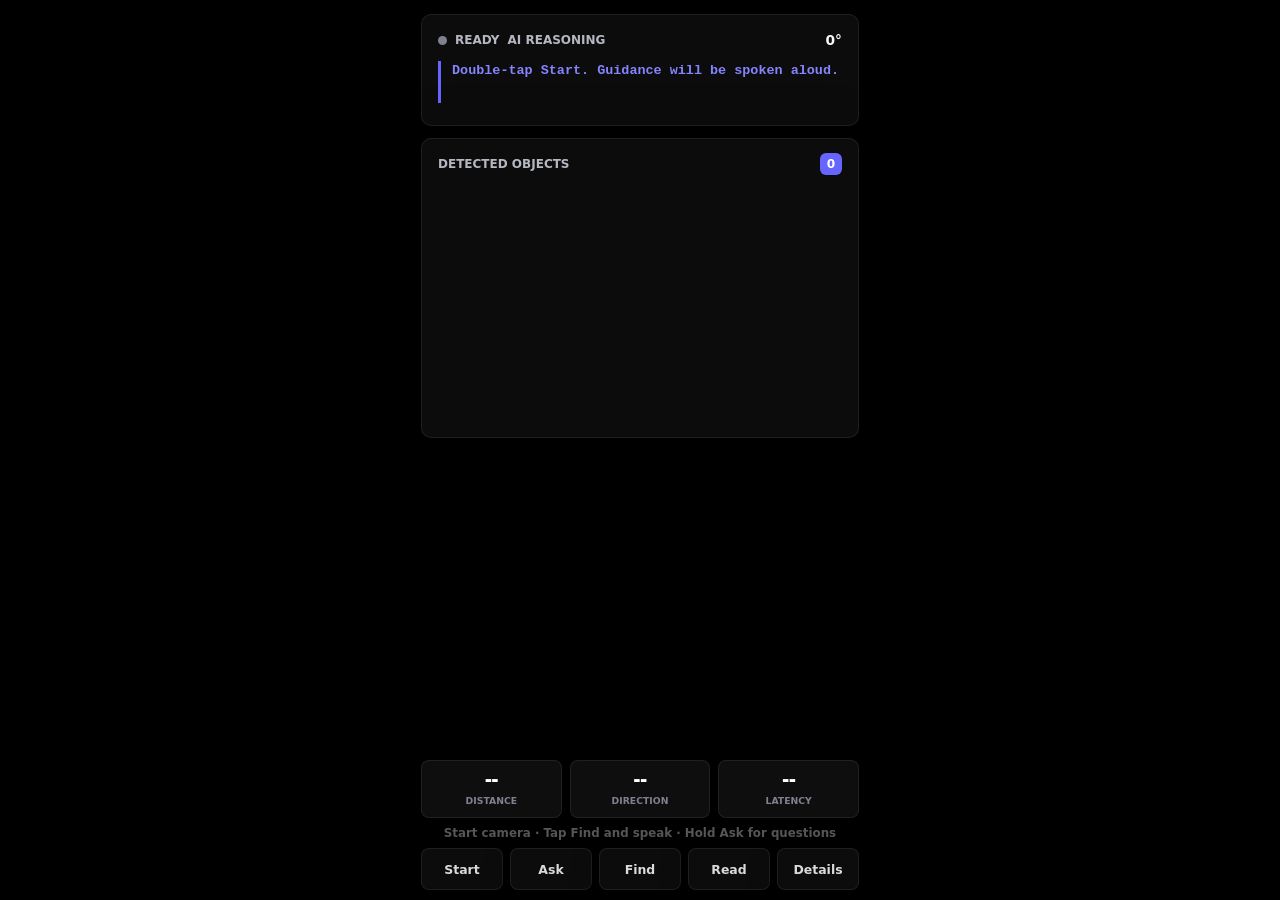
<file: templates/index.html>
<!doctype html>
<html lang="en">
  <head>
    <meta charset="UTF-8" />
    <meta name="viewport" content="width=device-width, initial-scale=1.0, viewport-fit=cover" />
    <meta name="description" content="Accessible real-time camera assistance" />
    <meta name="theme-color" content="#08110f" />
    <title>Assistive Vision</title>
    <link rel="manifest" href="/static/manifest.json" />
    <link rel="stylesheet" href="/static/css/main.css" />
  </head>
  <body>
    <div id="announcer" class="sr-only" aria-live="assertive"></div>

    <video id="camera" autoplay playsinline muted aria-label="Camera preview"></video>

    <main class="hud" aria-label="Assistive vision controls">
      <section class="intel-stack" aria-label="Live intelligence">
        <article class="glass-card reasoning-card">
          <header class="card-header">
            <div class="card-title">
              <span id="statusDot" class="status-dot"></span>
              <span id="statusText">Ready</span>
              <span>AI Reasoning</span>
            </div>
            <span id="headingText" class="heading-readout">0°</span>
          </header>
          <p id="sceneText" class="reasoning-text">Double-tap Start. Guidance will be spoken aloud.</p>
          <p id="socialCue" class="cue-chip" hidden></p>
          <p id="envCue" class="cue-chip warning" hidden></p>
        </article>

        <article class="glass-card objects-card">
          <header class="card-header">
            <span>Detected Objects</span>
            <span id="objectCount" class="count-badge">0</span>
          </header>
          <ul id="objectList" class="object-list"></ul>
        </article>
      </section>

      <section class="primary" aria-label="Primary guidance">
        <p id="mainFeedback"></p>
        <div id="guideVector" class="guide-vector" aria-hidden="true">
          <span></span>
        </div>
      </section>

      <section id="taskPanel" class="task-panel glass-card" aria-label="Task progress" hidden>
        <h2>Task</h2>
        <ol id="taskList"></ol>
        <p id="taskFeedback" role="status" aria-live="polite"></p>
      </section>

      <section id="detailsPanel" class="details-panel glass-card" aria-label="Scene details" hidden>
        <p id="modeText">Navigation</p>
        <p id="targetText"></p>
      </section>

      <section class="telemetry" aria-label="Telemetry">
        <div><strong id="distanceText">--</strong><span>Distance</span></div>
        <div><strong id="directionText">--</strong><span>Direction</span></div>
        <div><strong id="latencyText">--</strong><span>Latency</span></div>
      </section>

      <p class="gesture-hint">Start camera · Tap Find and speak · Hold Ask for questions</p>

      <nav class="controls" aria-label="Main commands">
        <button id="toggleBtn" type="button" aria-label="Start or stop camera guidance">Start</button>
        <button id="askBtn" type="button" aria-label="Hold to ask a spoken question">Ask</button>
        <button id="findBtn" type="button" aria-label="Find an object by voice">Find</button>
        <button id="readBtn" type="button" aria-label="Read visible text aloud">Read</button>
        <button id="detailsBtn" type="button" aria-label="Show or hide extra details">Details</button>
      </nav>
    </main>

    <script type="module" src="/static/js/main.js"></script>
  </body>
</html>
</file>
<file: static/css/main.css>
:root {
  color-scheme: dark;
  --bg: #050606;
  --glass: rgba(18, 17, 17, 0.76);
  --glass-strong: rgba(20, 19, 20, 0.88);
  --line: rgba(255, 255, 255, 0.08);
  --text: #f6f7fb;
  --muted: #b5b7c2;
  --dim: #7f828e;
  --accent: #6665ff;
  --accent-soft: rgba(102, 101, 255, 0.18);
  --cyan: #28d7e5;
  --danger: #ff3b68;
  --ok: #33dd77;
  --shadow: 0 22px 70px rgba(0, 0, 0, 0.48);
}

* {
  box-sizing: border-box;
}

html,
body {
  margin: 0;
  width: 100%;
  min-height: 100%;
  overflow: hidden;
  background: #000;
  color: var(--text);
  font-family: Inter, ui-sans-serif, system-ui, -apple-system, BlinkMacSystemFont, "Segoe UI", sans-serif;
}

button {
  font: inherit;
}

.sr-only {
  position: absolute;
  width: 1px;
  height: 1px;
  padding: 0;
  margin: -1px;
  overflow: hidden;
  clip: rect(0, 0, 0, 0);
  border: 0;
}

#camera {
  position: fixed;
  inset: 0;
  width: 100vw;
  height: 100svh;
  object-fit: cover;
  object-position: center center;
  background: #000;
  transform: translateZ(0);
}

.hud {
  position: fixed;
  inset: 0;
  display: grid;
  grid-template-rows: auto 1fr auto auto auto;
  gap: 8px;
  padding: max(14px, env(safe-area-inset-top)) 18px max(10px, env(safe-area-inset-bottom));
  pointer-events: none;
}

.glass-card {
  border: 1px solid var(--line);
  border-radius: 10px;
  background: var(--glass);
  box-shadow: var(--shadow);
  -webkit-backdrop-filter: blur(18px) saturate(1.15);
  backdrop-filter: blur(18px) saturate(1.15);
}

.intel-stack {
  pointer-events: auto;
  width: min(100%, 438px);
  justify-self: center;
  display: grid;
  gap: 12px;
}

.reasoning-card {
  min-height: 112px;
  padding: 14px 16px 12px;
}

.objects-card {
  min-height: min(34svh, 300px);
  padding: 14px 16px;
}

.card-header {
  display: flex;
  align-items: center;
  justify-content: space-between;
  gap: 12px;
  min-height: 22px;
  margin-bottom: 10px;
  color: var(--muted);
  font-size: 0.75rem;
  font-weight: 850;
  letter-spacing: 0;
  text-transform: uppercase;
}

.card-title {
  display: inline-flex;
  align-items: center;
  gap: 8px;
  min-width: 0;
}

#statusText {
  color: var(--muted);
}

.status-dot {
  width: 9px;
  height: 9px;
  flex: 0 0 auto;
  border-radius: 999px;
  background: var(--dim);
}

.status-dot.active {
  background: var(--ok);
  box-shadow: 0 0 16px var(--ok);
}

.status-dot.error {
  background: var(--danger);
  box-shadow: 0 0 16px var(--danger);
}

.heading-readout {
  color: var(--text);
  font-size: 0.86rem;
  font-weight: 900;
}

.reasoning-text {
  min-height: 42px;
  margin: 0;
  padding-left: 11px;
  border-left: 3px solid var(--accent);
  color: #8584ff;
  font-family: "SFMono-Regular", Consolas, "Liberation Mono", monospace;
  font-size: 0.84rem;
  font-weight: 750;
  line-height: 1.45;
  overflow-wrap: anywhere;
}

.cue-chip {
  margin: 10px 0 0;
  padding: 9px 10px;
  border-radius: 8px;
  background: rgba(255, 255, 255, 0.08);
  color: #f5f7ff;
  font-size: 0.83rem;
  font-weight: 750;
  line-height: 1.35;
}

.cue-chip.warning {
  color: #fff0c9;
}

.count-badge {
  display: inline-grid;
  min-width: 22px;
  height: 22px;
  place-items: center;
  border-radius: 6px;
  background: var(--accent);
  color: white;
  font-size: 0.76rem;
  font-weight: 900;
}

.object-list {
  list-style: none;
  margin: 0;
  padding: 0;
  display: grid;
  gap: 8px;
}

.object-list li {
  min-height: 36px;
  display: grid;
  grid-template-columns: minmax(0, 1fr) auto;
  align-items: center;
  gap: 12px;
  padding: 8px 10px;
  border-radius: 7px;
  background: rgba(255, 255, 255, 0.045);
  color: var(--text);
  font-size: 0.94rem;
  font-weight: 850;
}

.object-list li span:last-child {
  color: var(--muted);
  font-family: "SFMono-Regular", Consolas, monospace;
  font-size: 0.82rem;
  font-weight: 800;
}

.primary {
  pointer-events: none;
  align-self: center;
  justify-self: center;
  display: grid;
  place-items: center;
  min-height: 160px;
}

#mainFeedback {
  max-width: min(420px, 88vw);
  margin: 0;
  padding: 10px 14px;
  border-radius: 10px;
  background: rgba(0, 0, 0, 0.4);
  color: white;
  opacity: 0;
  transform: translateY(8px);
  transition: opacity 0.22s ease, transform 0.22s ease;
  font-size: clamp(1rem, 3.4vw, 1.5rem);
  line-height: 1.16;
  font-weight: 900;
  text-align: center;
  text-shadow: 0 4px 18px rgba(0, 0, 0, 0.95);
  overflow-wrap: anywhere;
}

#mainFeedback.visible {
  opacity: 1;
  transform: translateY(0);
}

#mainFeedback.long {
  font-size: clamp(0.94rem, 2.6vw, 1.18rem);
}

.guide-vector {
  position: relative;
  width: min(30vw, 150px);
  aspect-ratio: 1;
  margin-top: 12px;
  border: 1px solid rgba(255, 255, 255, 0.34);
  border-radius: 999px;
  display: none;
  background: rgba(255, 255, 255, 0.03);
}

.guide-vector.visible {
  display: block;
}

.guide-vector::before,
.guide-vector::after {
  content: "";
  position: absolute;
  background: rgba(255, 255, 255, 0.55);
}

.guide-vector::before {
  left: 50%;
  top: 15%;
  width: 1px;
  height: 70%;
}

.guide-vector::after {
  top: 50%;
  left: 15%;
  width: 70%;
  height: 1px;
}

.guide-vector span {
  position: absolute;
  left: 50%;
  top: 50%;
  width: 24px;
  height: 24px;
  border-radius: 999px;
  background: #ff9f0a;
  transform: translate(-50%, -50%);
  box-shadow: 0 0 24px #ff9f0a;
}

.guide-vector.locked {
  border-color: var(--ok);
}

.guide-vector.locked span {
  background: var(--ok);
  box-shadow: 0 0 28px var(--ok);
}

.task-panel,
.details-panel {
  position: fixed;
  left: 18px;
  right: 18px;
  bottom: 118px;
  max-height: min(38svh, 320px);
  overflow: auto;
  padding: 14px;
  pointer-events: auto;
}

.details-panel {
  bottom: 184px;
}

.task-panel h2,
.details-panel p {
  margin: 0;
}

.details-panel p:first-child {
  color: var(--accent);
  font-size: 0.78rem;
  font-weight: 900;
  text-transform: uppercase;
}

.details-panel p:last-child {
  margin-top: 4px;
  color: var(--text);
  font-size: 1rem;
  font-weight: 850;
  overflow-wrap: anywhere;
}

#taskList {
  margin: 8px 0 0;
  padding-left: 24px;
}

#taskList li {
  margin: 8px 0;
  color: var(--muted);
}

#taskList li.active {
  color: white;
  font-weight: 900;
}

#taskList li.done {
  color: var(--ok);
  text-decoration: line-through;
}

#taskFeedback {
  margin: 8px 0 0;
  color: var(--muted);
}

.telemetry {
  pointer-events: none;
  width: min(100%, 438px);
  justify-self: center;
  display: grid;
  grid-template-columns: repeat(3, minmax(0, 1fr));
  gap: 8px;
}

.telemetry div {
  min-height: 58px;
  display: grid;
  place-items: center;
  padding: 7px 4px;
  border: 1px solid var(--line);
  border-radius: 8px;
  background: rgba(20, 19, 20, 0.78);
  -webkit-backdrop-filter: blur(16px);
  backdrop-filter: blur(16px);
}

.telemetry strong,
.telemetry span {
  display: block;
  width: 100%;
  text-align: center;
}

.telemetry strong {
  color: white;
  font-size: 1rem;
  font-weight: 950;
  line-height: 1;
}

.telemetry span {
  color: var(--dim);
  font-size: 0.58rem;
  font-weight: 850;
  letter-spacing: 0;
  text-transform: uppercase;
}

.gesture-hint {
  pointer-events: none;
  width: min(100%, 438px);
  justify-self: center;
  margin: 0;
  color: rgba(255, 255, 255, 0.34);
  font-size: 0.74rem;
  font-weight: 750;
  text-align: center;
  text-shadow: 0 3px 14px rgba(0, 0, 0, 1);
}

.controls {
  pointer-events: auto;
  width: min(100%, 438px);
  justify-self: center;
  display: grid;
  grid-template-columns: repeat(5, minmax(0, 1fr));
  gap: 7px;
}

.controls button {
  min-height: 42px;
  border: 1px solid rgba(255, 255, 255, 0.08);
  border-radius: 8px;
  color: rgba(255, 255, 255, 0.85);
  background: rgba(18, 17, 17, 0.76);
  box-shadow: 0 10px 28px rgba(0, 0, 0, 0.35);
  font-size: 0.78rem;
  font-weight: 900;
}

.controls button:focus-visible {
  outline: 3px solid var(--cyan);
  outline-offset: 2px;
}

.controls button:active {
  transform: translateY(1px);
}

@media (max-width: 390px) {
  .hud {
    padding-left: 12px;
    padding-right: 12px;
  }

  .reasoning-card,
  .objects-card {
    padding: 12px;
  }

  .objects-card {
    min-height: 235px;
  }

  .controls button {
    min-height: 40px;
    font-size: 0.72rem;
  }
}

@media (min-width: 820px) {
  .intel-stack,
  .telemetry,
  .gesture-hint,
  .controls {
    width: 438px;
  }
}
</file>
